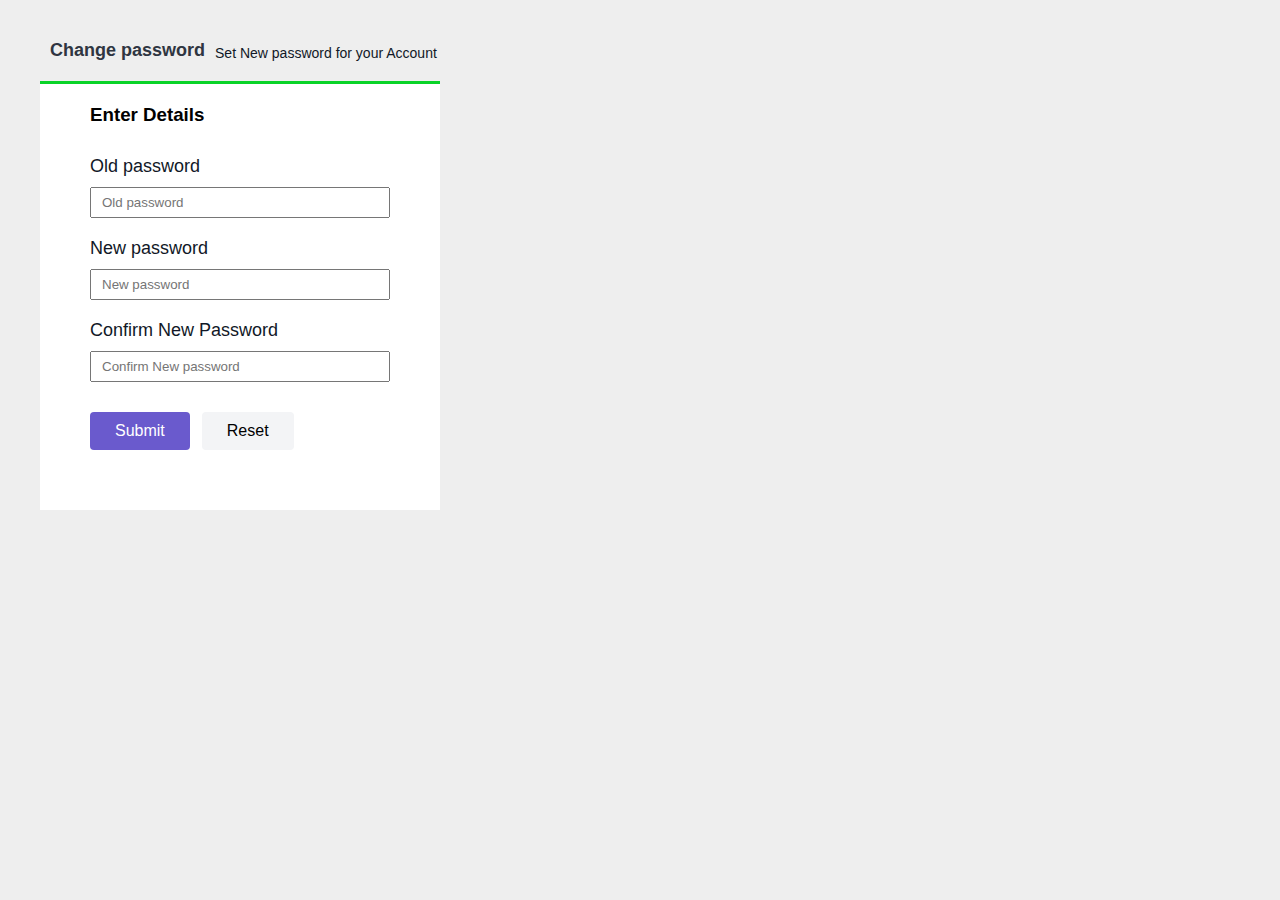
<file: changePassword.html>
<!DOCTYPE html>
<html lang="en">
<head>
  <meta charset="UTF-8">
  <meta http-equiv="X-UA-Compatible" content="IE=edge">
  <meta name="viewport" content="width=device-width, initial-scale=1.0">
  <title>Changepassword</title>
  <link
  rel="stylesheet"
  href="https://cdnjs.cloudflare.com/ajax/libs/font-awesome/6.3.0/css/all.min.css"
  integrity="sha512-SzlrxWUlpfuzQ+pcUCosxcglQRNAq/DZjVsC0lE40xsADsfeQoEypE+enwcOiGjk/bSuGGKHEyjSoQ1zVisanQ=="
  crossorigin="anonymous"
  referrerpolicy="no-referrer"
/>
<link rel="stylesheet" href="styles.css" />
</head>
<body>

  
  <section class="user_change">
     <div class="change_heading">
      <h3>Change password </h3>
      <p>Set New password for your Account</p>
     </div>
    <form action="" class="change_password">
      <h3>Enter Details </h3>
      <div class="loginn">
        <div class="old_pass">
          <label for="">Old password</label>
          <input type="email" placeholder="Old password">
        </div>
        <div class="old_pass">
          <label for="">New password</label>
          <input type="email" placeholder="New password">
        </div>
        <div class="old_pass">
          <label for="">Confirm New Password</label>
          <input type="email" placeholder="Confirm New password">
        </div>
        
        <div class="change_pass">
          <button class="sumbit">Submit</button>
          <button class="rest">Reset</button>
        </div>
      </div>
    </form>
   
  </section>

  
</body>
</html>
</file>
<file: styles.css>
* {
  box-sizing: border-box;
  padding: 0%;
  margin: 0%;
}
body{
  width: 100%;
  font-family: sans-serif;
}
.desh_top_menu{
  background-color: #253047;
  padding: 10px 30px;
  position: fixed;
  left: 0;
  right: 0;
  top: 0;
  z-index: 999;
}
.desh_top_menu .dash_top{
  display: flex;
  justify-content: space-between;
  align-items: center;
}
.menu_bargar{
  margin-left: 260px;
}
.menu_bargar i{
  font-size: 23px;
  cursor: pointer;
  color: #fff;
}
.desh_top_menu .dash_top .div_user{
  display: flex;
  justify-content: space-between;
  align-items: center;

}
.dash_top .div_user{
  display: flex;
  justify-content: space-between;
  align-items: center;
}
.dash_top .div_user span{
  font-size: 16px;
  color: #fff;
  margin-left: 10px;
}
.dash_top .div_user img{
  width: 40px;
  height: 40px;
  object-fit: cover;
  border-radius: 50%;
  margin-left: 15px;
}

/* click button  */
#elementTogglebutton{
  width: 230px;
  height: 170px;
  background-color: #21232d;
  padding: 20px 30px;
  color: #fff;
  position: absolute;
  top: 63px;
  right: 20px;
  text-align: center;
  cursor: pointer;

}
#elementTogglebutton img{
  width: 70px;
  height: 70px;
  object-fit: cover;
  border-radius: 50%;
  margin-bottom: 15px;

}
#elementTogglebutton h2{
  font-size: 16px;
  margin: 0px;
}
#elementTogglebutton p{
  font-size: 14px;
  margin-top: 10px;
}

/*---------------dashboard -------------- */
.dashboard {
  width: 100%;
  clear: both;
  margin-top: 60px;
}
.left_div {
  float: left;
  width: 22%;
  height: 90vh;
  overflow-y: scroll;
  background-color: #111827;
  margin-top: 53px;
  position: fixed;
  top: 0;
  left: 0;
}
.left_div .logo{
  background-color: #000;
  padding: 0px 0px;
  margin-top: 10px;
}
.left_div .logo h2 {
  text-align: center;
  padding: 13px 0px;
  font-size: 13px;
  color: #fff;
  text-transform: uppercase;
}
.left_div .navigation ul li {
  list-style: none;
  padding: 10px 0px;
  transition: 0.3s ease;
}
.left_div .navigation ul li:nth-child(1){
  border-left: 1px solid #fff;
}
.left_div .navigation ul li:hover i,
.left_div .navigation ul li:hover a{
  color: #f3f4f6;
}
.left_div .navigation ul li:hover {
  background-color: #253047;
  cursor: pointer;
}
.left_div .navigation ul li i {
  width: 30px;
  height: 30px;
  line-height: 30px;  
  text-align: center;
  font-size: 14px;
  margin: 0px 10px 0px 25px;
  color: rgb(134,141,151);
}
.left_div .navigation ul li a {
  text-decoration: none;
  color: rgb(134,141,151);
  font-size: 14px;
  font-weight: 600;
  transition: 0.3s ease;
  text-transform: uppercase;
}


/* ------------right dashboard ------------ */
.right_div {
  float: right;
  width: 78%;
  min-height: 80vh;
  height: 100%;
  padding: 10px 30px;
  position: relative;
  background-color: #eee;

}

/*--------------- dash box -------------------- */

.dash_box .dash_heading{
  display: flex;
  justify-content: flex-start;
  align-items: center;
  text-align: center;
  padding: 20px 10px;
}
.dash_box .dash_heading i{
  font-size: 28px;
  margin-right: 6px;
}
.dash_box .dash_heading h2 {
  color: #000;
  font-size: 23px;
  font-weight: 700;
}
.dash_box .dash_heading p{
  margin-top: 12px;
  margin-left: 5px;
}
.dash_box .box {
  display: grid;
  grid-template-columns: repeat(4,1fr);
  grid-gap: 2rem 1rem;
}
.box_content {
  background-color: #6a89cc;
  color: #000;
  box-shadow: 0px 0px 12px rgba(231, 223, 233, 0.61);
}

.color_coming{
  background-color: #2ecc71;
}
.color_register{
  background-color: #e55039;
}
.color_deposit{
  background-color: #EE5A24;
}
.color_admin{
  background-color: #38ada9;
}
.color_bank{
  background-color: #FC427B;
}
.color_withdraw{
  background-color: #ffcccc;
}
.color_series{
  background-color: #4cd137;
} 

.user{
  display: flex;
  justify-content: space-between;
  align-items: center;
  padding: 30px 20px;

}
.user h3{
  margin-bottom: 10px;
  color: #fff;
  font-size: 21px;
  font-weight: 600;
}
.user p{
  color: #fff;
  font-size: 14px;
}
.user .icons{
  font-size: 63px;
}
.more_info{
  background-color: slateblue;
  padding: 10px;
  text-align: center;
  z-index: 1;
}
/* .btn_color_register{
  background-color: #e5397e;
}
.btn_color_admin{
  background-color: ;
} */

.more_info a{
  text-decoration: none;
  color: #fff;
  font-size: 16px;
}
.more_info a i{
  width: 20px;
  height: 20px;
  line-height: 20px;
  text-align: center;
  background-color: #eee;
  color: #000;
  font-size: 13px;
  border-radius: 50%;
  margin-left: 5px;
}

@media(max-width:768px){
  .dash_box .box {
    grid-template-columns: repeat(2,1fr);
  }
}

/* ----------login page -------- */
.login_user{
  width: 100%;
  height: 100vh;
  background-color: #2f3541;
  padding-top: 100px;

}
.form{
  width: 700px;
  margin: auto;
  display: flex;
  justify-content: space-between;
  align-items: flex-start;
  background-color: #ffff;
}
.form img{
  width: 360px;
  height: 40vh;
  object-fit: cover;
}
.login{
  width: 100%;
  background-color: #fff;
  padding: 20px 20px;
}
.login h3{
  text-align: center;
  padding-bottom: 30px;
}
.login button{
  padding: 10px 25px;
  background-color: skyblue;
  outline: none;
  border: none;
  margin-left: 200px;
  border-radius: 4px;
  color: #fff;
  cursor: pointer;
  font-size: 16px;
  font-weight: 500;
}
.email{
  display: flex;
  justify-content: space-between;
  align-items: center;
  border: 1px solid #111827;
  padding: 8px 15px;
  border-radius: 4px;
  margin-bottom: 20px;
}

.email input{
  outline: none;
  border: none;
  background: none;
  font-size: 14px;
  font-weight: 500;
  cursor: pointer;
}

/* ----------------------change password ------------- */
.user_change{
  width: 100%;
  height: 100vh;
  background-color: #eee;
  padding: 30px;
}
.change_heading{
  display: flex;
  align-items: center;
  padding: 10px 20px;
}
.change_heading h3{
  color: #2f3541;
  font-size: 18px;
  margin-right: 10px;
}
.change_heading p{
  margin-top: 5px;
  font-size: 14px;
  color: #111827;

}
.change_password{
  width: 400px;
  padding: 20px;
  background-color: #fff;
  margin: 10px;
  border-top: 3px solid rgb(9, 211, 40);

}
.change_password h3{
  margin-left: 30px;
}
.loginn{
  padding: 20px;
}
.old_pass{
  display: flex;
  flex-direction: column;
  padding: 10px;
}

.old_pass label{
  font-size: 18px;
  color: #111827;
  font-weight: 500;
}
.old_pass input{
  width: 300px;
  padding: 6px 10px;
  margin-top: 10px;
}
.change_pass{
  display: flex;
  justify-content: flex-start;
  align-items: center;

}
.change_pass{
  padding: 20px 20px 20px 10px;
}
.change_pass button{
  padding: 10px 25px;
  outline: none;
  border: none;
  border-radius: 4px;
  color: #fff;
  cursor: pointer;
  font-size: 16px;
  font-weight: 500;
  background: none;
  margin-right: 12px;
}
button.sumbit{
  background-color: slateblue;
}
button.rest{
  background-color: #f3f4f6;
  color: #000;
  margin-right: 10px;
}

.nav_login{
  /* margin-top: 0;
   margin: 300px; */
}
</file>
